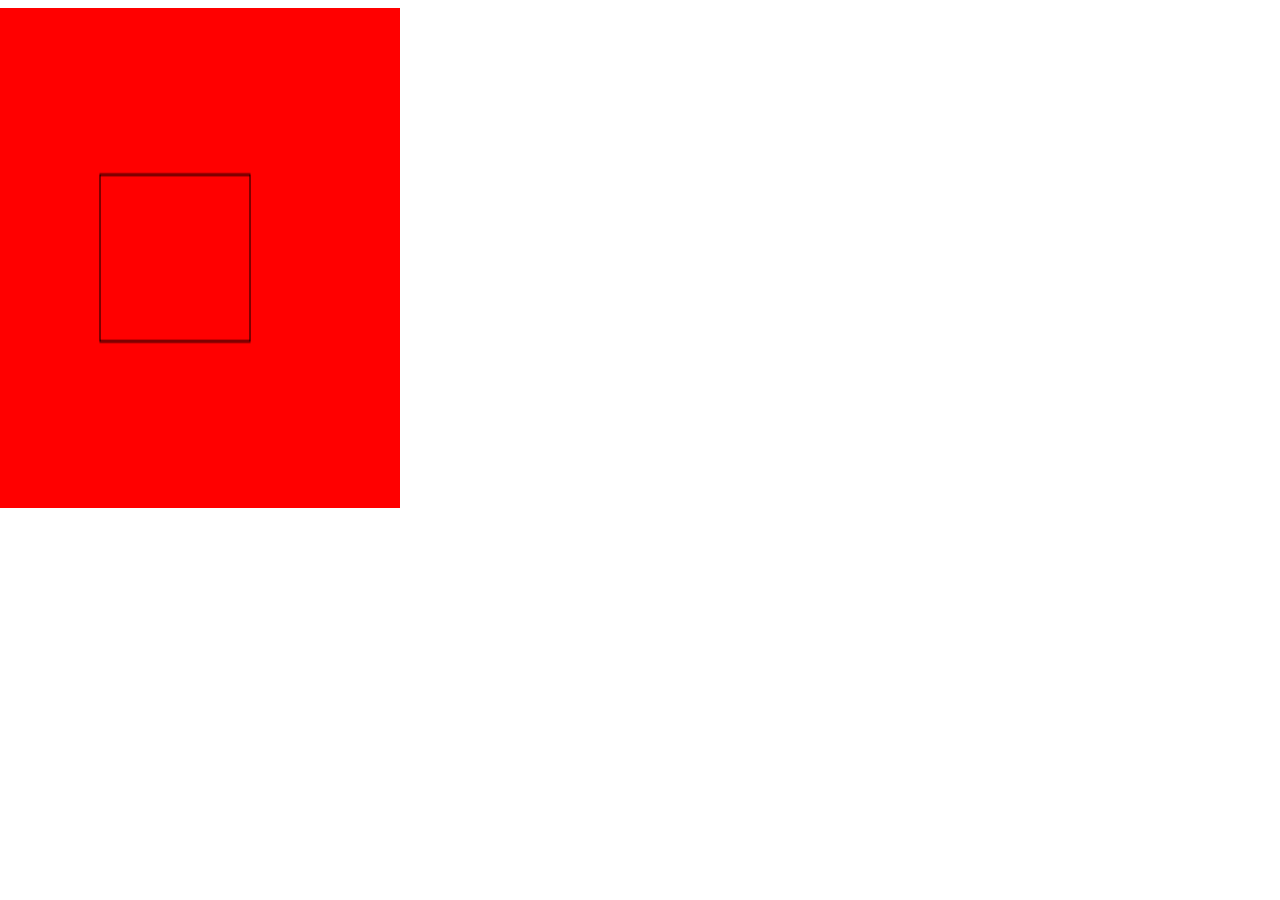
<file: web/canvas.html>
<!doctype html>
<html>
<head>
<style>
canvas{
	width: 400px;
	height: 500px;
	position: absolute;
	left : 0;
}
</style>
<script>
	function start(){
		var canvas = document.getElementById("myCanvas");
		var g = canvas.getContext("2d");
		g.fillStyle = "red";				//fillstyle : dessiner + remplir
		g.fillRect(0,0, canvas.width, canvas.height);
		g.fillStyle = "blue";				//stroke : dessiner contour
		g.strokeRect(100,100, canvas.width / 2 -50, canvas.height /2 -50);
	}


</script>
</head>
<body onload="start()">
<canvas id = "myCanvas" width="400" height="300"></canvas>
</body>
</html>

<!--le canvas est un objet html, on peut appliquer du css comme un background, width, height...
	C'est une image.

	
-->
</file>
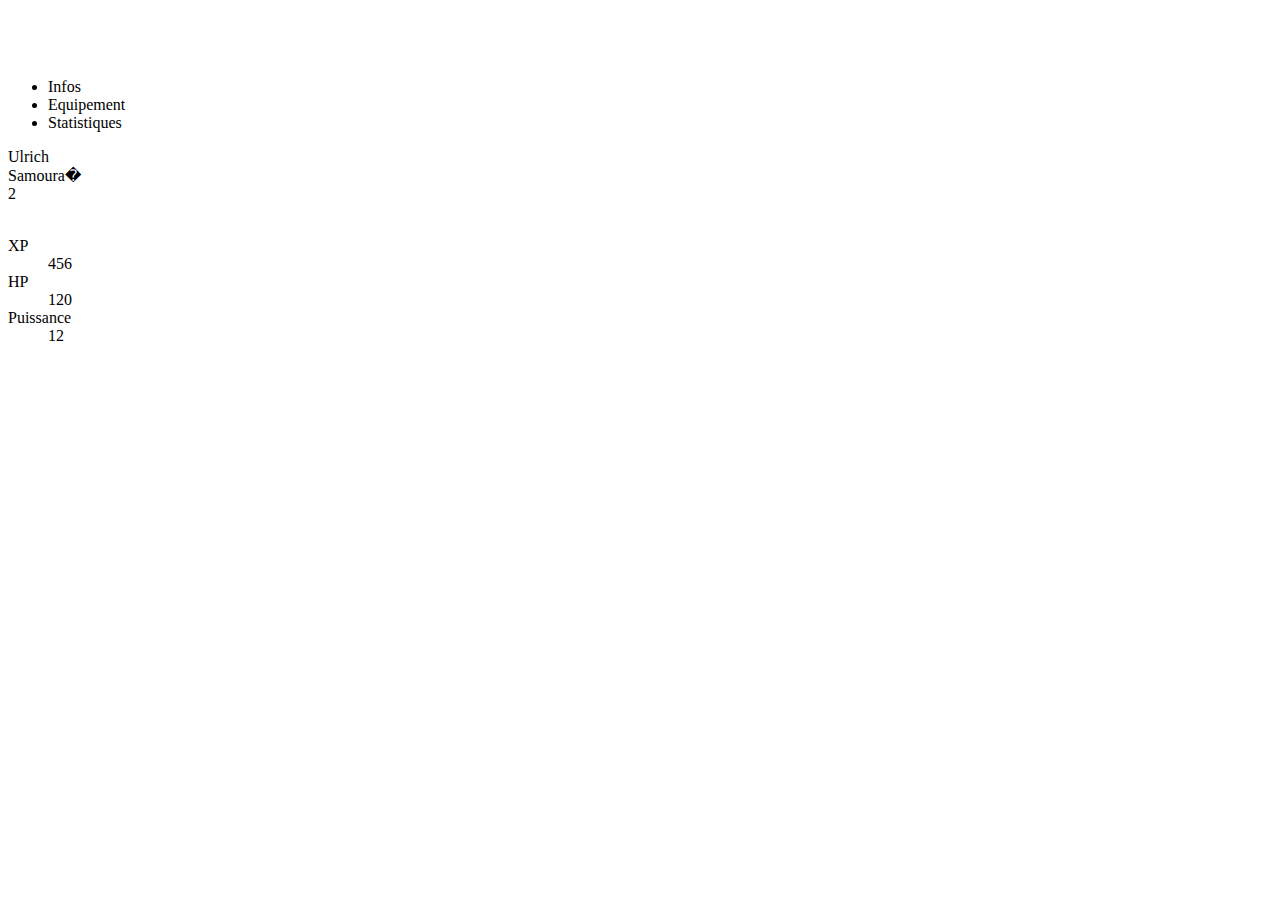
<file: web/index2.html>
<!DOCTYPE html>
<html>
<head>

<title>SIG - Cours web</title>

<link rel="stylesheet" type="text/css" href="//localhost/sigWeb-static/css/base2.css">
<link rel="stylesheet" type="text/css" href="//localhost/sigWeb-static/css/gui2.css">
<link rel="stylesheet" type="text/css" href="//localhost/sigWeb-static/css/scene2.css">
<link rel="stylesheet" type="text/css" href="//localhost/sigWeb-static/css/infos2.css">

</head>

<body>

	<div id="game-screen">
	
		<div id="game-scene">
			
			<div id="hero" class="character hero">
				<img id="hero-sprite" />
			</div>
			
			<div id="enemy1" class="character enemy">
				<img id="enemy1-sprite" class="enemy-sprite" />
			</div>
			
			<div id="enemy2" class="character enemy">
				<img id="enemy2-sprite" class="enemy-sprite" />
			</div>
			
		</div>
	
		<div id="stats-window" class="window">
			
			<ul id="stats-menu">
				<li id="stats-menu-infos" class="selected">Infos</li>
				<li id="stats-menu-equip">Equipement</li>
				<li id="stats-menu-stats">Statistiques</li>
			</ul>
			
			<div id="stats-perso">
			
				<div id="stats-perso-name">Ulrich</div>
				<div id="stats-perso-type">Samoura�</div>
				
				<div id="stats-perso-stars">2
					<img id="stats-perso-stars-sprite"/>
				</div>
				
				<div id="stats-perso-img">
					<img id="stats-perso-img-large" />
				</div>
								
				<dl id="stats-perso-values">
					<dt>XP</dt>
					<dd>
						<span id="stats-perso-xp-value">456</span>
						<span><img id="stats-perso-xp-icon"/></span>
					</dd>
					<dt>HP</dt>
					<dd>
						<span id="stats-perso-hp-value">120</span>
						<span><img id="stats-perso-hp-icon"/></span>
					</dd>
					<dt>Puissance</dt>
					<dd id="stats-perso-puissance-value">12</dd>
				</dl>
			
			</div>
		</div>
	
	</div>

</body>
</html>
</file>
